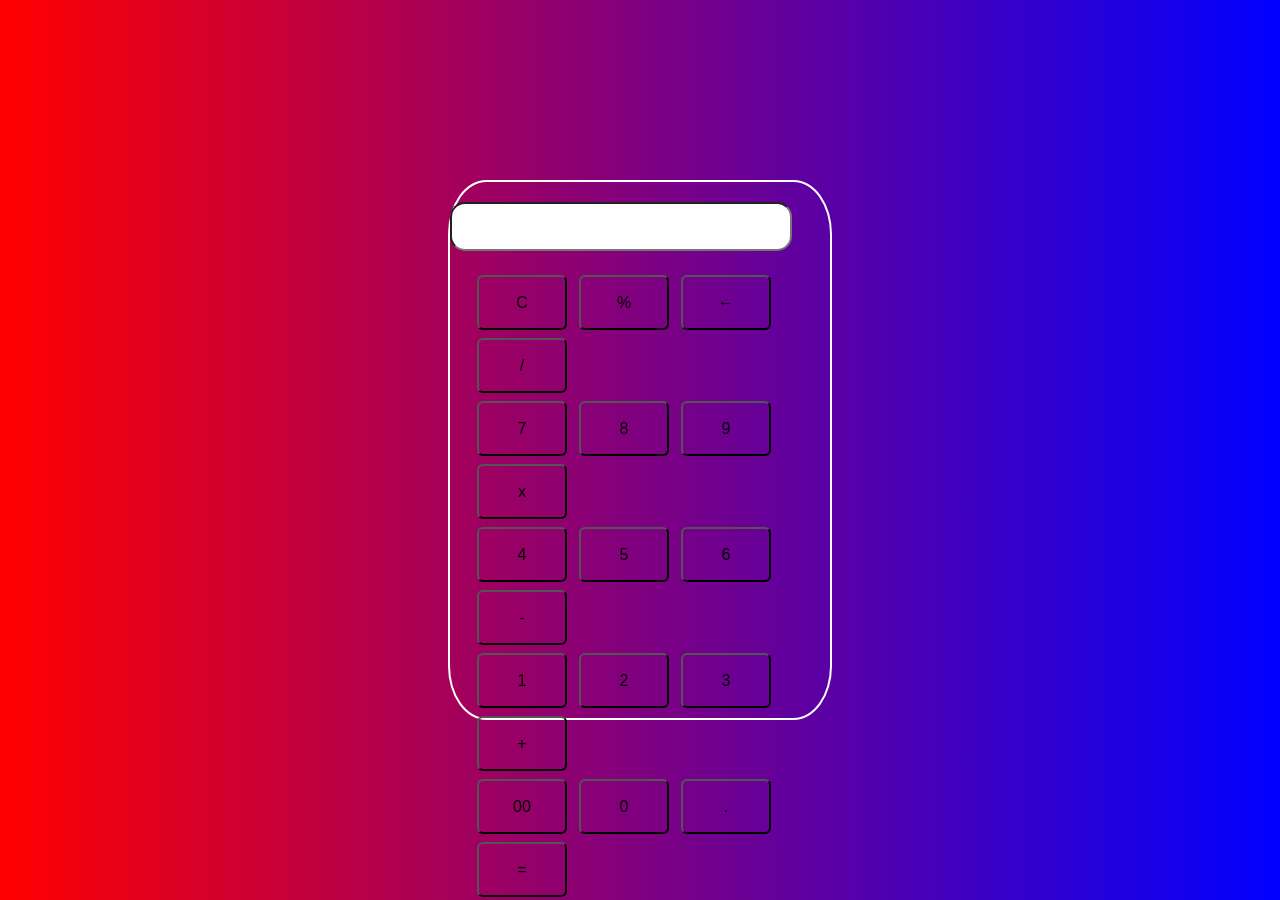
<file: cALCULADORA/index.html>
<!DOCTYPE html>
<html lang="en">
    <head>
        <meta charset="UTF-8">
        <meta http-equiv="X-UA-Compatible" content="IE=edge">
        <meta name="viewport" content="width=device-width, initial-scale=1.0">
        <link rel="stylesheet" href="style.css">
        <title>Calculadora</title>
    </head>
    <body> 
        <div class="calc">
            <input type="text" id="ans">
        <div class="btn">
            <input type="button" value="C" onclick="Clear()">
            <input type="button" value="%" onclick="Solve('%')">
            <input type="button" value="←" onclick="Back('←')">
            <input type="button" value="/" onclick="Solve('/')">
            <br>
            <input type="button" value="7" onclick="Solve('7')">
            <input type="button" value="8" onclick="Solve('8')">
            <input type="button" value="9" onclick="Solve('9')">
            <input type="button" value="x" onclick="Solve('*')">
            <br>
            <input type="button" value="4" onclick="Solve('4')">
            <input type="button" value="5" onclick="Solve('5')">
            <input type="button" value="6" onclick="Solve('6')">
            <input type="button" value="-" onclick="Solve('-')">
            <br>
            <input type="button" value="1" onclick="Solve('1')">
            <input type="button" value="2" onclick="Solve('2')">
            <input type="button" value="3" onclick="Solve('3')">
            <input type="button" value="+" onclick="Solve('+')">
            <br>
            <input type="button" value="00" onclick="Solve('00')">
            <input type="button" value="0" onclick="Solve('0')">
            <input type="button" value="." onclick="Solve('.')">
            <input type="button" value="=" onclick="Result()">
            <br>
        </div>
        </div>
        <script>
            const Solve = val =>{
                const v=document.getElementById('ans');
                v.value+=val;
            }
            const Result = () => {
                const v1=document.getElementById('ans').value;
                const v2=eval(v1);
                document.getElementById('ans').value=v2;
            }
            const Clear = () =>{
                const input=document.getElementById('ans');
                input.value='';
            }
            const Back = () =>{
                const back = document.getElementById('ans');
                back.value=back.value.slice(0,-1);
            }
        </script>
    </body>
</html>
</file>
<file: cALCULADORA/style.css>
*{
    margin: 0;
    padding: 0;
    box-sizing: border-box;
}
body{
    font-family: cursive;
    display: grid;
    place-items: center;
    height: 100vh;
    background-image: linear-gradient(to right, red, blue);
}
.calc{
    width: 30%;
    height: 60%;
    background-color: transparent;
    position: absolute;
    border: 2px solid white;
    border-radius: 10%;
}
#ans{
    width: 90%;
    margin-top: 20px;
    font-family: Verdana, Geneva, Tahoma, sans-serif;
    font-size: 2.5rem;
    border-radius: 15px;
}
.btn input[type='button']{
    width: 90px;
    padding: 2px;
    margin: 4px;
    position: relative;
    left: 23px;
    top: 20px;
    height: 55px;
    cursor: pointer;
    font-size: 16px;
    transition: all 0.5s ease;
    background-color: transparent;
    border-radius: 6px;
}
.btn input[type='button'] haven{
    background-color: pink;
    color:blue;
}
</file>
